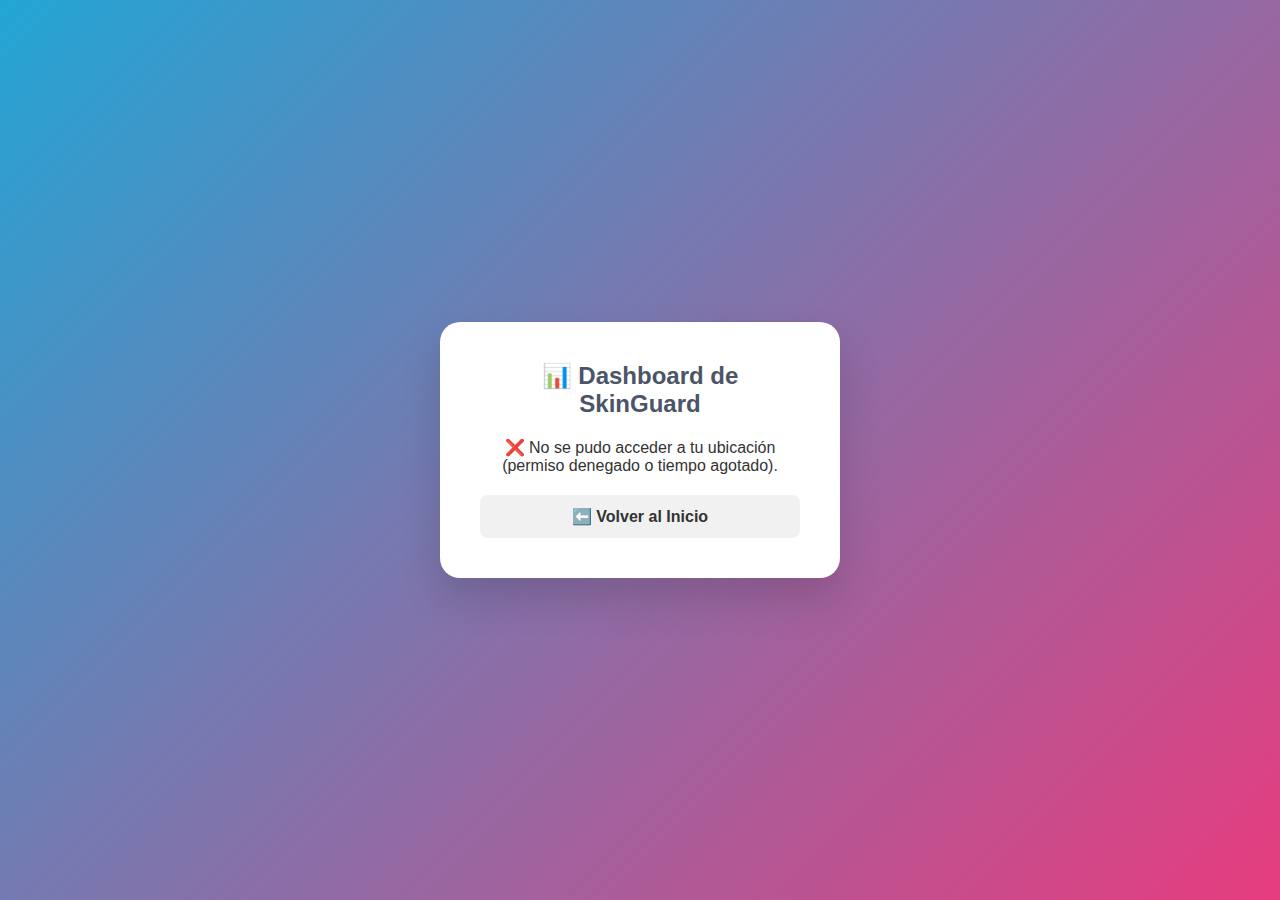
<file: dashboard.html>
<!DOCTYPE html>
<html lang="es">
<head>
  <meta charset="UTF-8" />
  <meta name="viewport" content="width=device-width, initial-scale=1.0"/>
  <title>Dashboard UV - SkinGuard</title>
  <link rel="stylesheet" href="style.css"/>
  <style>
    /* Tarjeta UV (mantiene look SkinGuard) */
    .uv-card{background:linear-gradient(135deg,#fff 0%,#f8fafc 100%);border-radius:20px;box-shadow:0 6px 20px rgba(0,0,0,.1);padding:30px;max-width:680px;margin:30px auto;text-align:center}
    .uv-header{display:flex;justify-content:space-between;align-items:center;background:linear-gradient(90deg,#e73c7e,#23a6d5);color:#fff;padding:15px 20px;border-radius:15px;font-weight:600}
    .uv-badge{background:rgba(255,255,255,.2);padding:6px 14px;border-radius:20px}
    .uv-body{margin-top:18px}
    .uv-level{height:14px;border-radius:8px;background:linear-gradient(90deg,#1ad37a,#ffe14a,#ff914d,#ff3b30,#8b00ff);position:relative;overflow:hidden}
    .uv-indicator{position:absolute;top:-4px;width:10px;height:22px;background:#2d3748;border-radius:3px;transition:left .45s ease}
    .uv-scale{display:flex;justify-content:space-between;font-size:.9rem;margin-top:12px;color:#555}
    .uv-warning{margin-top:12px;font-weight:700}
    .meta{margin-top:14px;color:#666;font-size:.92rem}
    .pill{display:inline-block;margin:6px 4px;padding:6px 10px;border-radius:999px;background:#edf2f7;color:#2d3748;font-size:.85rem}
  </style>
</head>
<body class="login-body">
  <div class="login-container">
    <h2>📊 Dashboard de SkinGuard</h2>
    <p id="status">Obteniendo tu ubicación…</p>

    <div id="uvCard" class="uv-card hidden">
      <div class="uv-header">
        <div>Índice UV – <span id="cityName">—</span></div>
        <div class="uv-badge" id="uvValue">UV —</div>
      </div>

      <div class="uv-body">
        <p id="uvStatus">Nivel de exposición: <strong>—</strong></p>

        <div class="uv-level">
          <div id="uvIndicator" class="uv-indicator" style="left:0%"></div>
        </div>

        <div class="uv-scale">
          <span>Bajo (1–2)</span><span>Moderado (3–5)</span><span>Alto (6–7)</span>
          <span>Muy alto (8–10)</span><span>Extremo (11+)</span>
        </div>

        <p id="uvAdvice" class="uv-warning">—</p>

        <div id="fitz" style="margin-top:6px"></div>

        <div class="meta" id="uvMeta">—</div>
      </div>
    </div>

    <button id="btnVolver" class="btn btn-secondary" style="margin-top:20px;width:100%">⬅️ Volver al Inicio</button>
  </div>

  <script>
    // ⚠️ API Key OpenUV proporcionada
    const OPENUV_KEY = "openuv-5d1bjjrmhrfa0nx-io";

    const statusEl = document.getElementById("status");
    const uvCard   = document.getElementById("uvCard");
    const cityName = document.getElementById("cityName");
    const uvValue  = document.getElementById("uvValue");
    const uvStatus = document.getElementById("uvStatus");
    const uvAdvice = document.getElementById("uvAdvice");
    const uvMeta   = document.getElementById("uvMeta");
    const uvInd    = document.getElementById("uvIndicator");
    const fitzBox  = document.getElementById("fitz");

    document.getElementById("btnVolver").addEventListener("click",()=>window.location.href="index.html");

    // Paso 1: geolocalización (lat, lon, alt)
    if (!navigator.geolocation){
      statusEl.textContent="❌ Tu navegador no soporta geolocalización.";
    }else{
      navigator.geolocation.getCurrentPosition(onGeoOK, onGeoErr, {enableHighAccuracy:true,timeout:15000,maximumAge:0});
    }

    async function onGeoOK(pos){
      const lat = +pos.coords.latitude.toFixed(6);
      const lng = +pos.coords.longitude.toFixed(6);
      // altitud puede venir null; si no viene, usamos 0
      const alt = (pos.coords.altitude!=null && !Number.isNaN(pos.coords.altitude)) ? Math.max(0, Math.min(10000, Math.round(pos.coords.altitude))) : 0;

      statusEl.textContent = `Ubicación detectada (${lat}, ${lng}${alt?`, alt ${alt} m`:''}). Obteniendo ciudad y UV…`;

      try {
        // Paso 2: ciudad real (Nominatim)
        const geoRes = await fetch(`https://nominatim.openstreetmap.org/reverse?lat=${lat}&lon=${lng}&format=json&zoom=10`);
        const geo = await geoRes.json();
        const city = geo?.address?.city || geo?.address?.town || geo?.address?.village || geo?.address?.state || "Ubicación";

        // Paso 3: OpenUV (usa lat, lng, alt)
        const uvRes = await fetch(`https://api.openuv.io/api/v1/uv?lat=${lat}&lng=${lng}&alt=${alt}`, {
          method:"GET",
          headers:{ "x-access-token": OPENUV_KEY, "Content-Type":"application/json" }
        });
        if(!uvRes.ok) throw new Error(`OpenUV HTTP ${uvRes.status}`);
        const uvJson = await uvRes.json();

        const uv        = Number(uvJson?.result?.uv ?? 0);
        const uvMax     = Number(uvJson?.result?.uv_max ?? 0);
        const uvTime    = uvJson?.result?.uv_time ? new Date(uvJson.result.uv_time) : null;
        const noonTime  = uvJson?.result?.uv_max_time ? new Date(uvJson.result.uv_max_time) : null;
        const fitz      = uvJson?.result?.safe_exposure_time || null;

        // Render
        renderUV({city, uv, uvMax, uvTime, noonTime, fitz, lat, lng, alt});
        statusEl.textContent = "";
        uvCard.classList.remove("hidden");
      } catch(err){
        console.error(err);
        statusEl.textContent = "❌ Error al obtener datos (ciudad o UV). Revisa conectividad y API Key.";
      }
    }

    function onGeoErr(err){
      console.error(err);
      statusEl.textContent = "❌ No se pudo acceder a tu ubicación (permiso denegado o tiempo agotado).";
    }

    function renderUV({city, uv, uvMax, uvTime, noonTime, fitz, lat, lng, alt}){
      // Encabezado
      cityName.textContent = city;
      uvValue.textContent  = `UV ${uv.toFixed(2)}`;

      // Posición del indicador (escala 0–15 → 0–100%)
      const pos = Math.min(uv / 15 * 100, 100);
      uvInd.style.left = `${pos}%`;

      // Nivel + recomendación adaptada
      const {levelLabel, color, advice} = uvPolicy(uv);
      uvStatus.innerHTML = `Nivel de exposición: <strong style="color:${color}">${levelLabel}</strong>`;
      uvAdvice.innerHTML = advice;

      // Tiempos Fitzpatrick si existen
      fitzBox.innerHTML = "";
      if (fitz){
        const rows = [
          ["I", fitz.st1],["II", fitz.st2],["III", fitz.st3],
          ["IV", fitz.st4],["V", fitz.st5],["VI", fitz.st6]
        ].filter(([_,v]) => v!=null);
        if (rows.length){
          const pills = rows.map(([k,v])=>`<span class="pill">Tipo ${k}: ${v} min</span>`).join("");
          fitzBox.innerHTML = `<div style="margin-top:8px">${pills}</div>`;
        }
      }

      // Meta
      const t1 = uvTime ? uvTime.toLocaleTimeString() : "—";
      const t2 = noonTime ? noonTime.toLocaleTimeString() : "—";
      uvMeta.innerHTML = `
        <span class="pill">Actualizado: ${t1}</span>
        <span class="pill">UV máx hoy: ${uvMax.toFixed(2)} (≈ ${t2})</span>
        <span class="pill">Altitud usada: ${alt} m</span>
      `;
    }

    // Política de recomendaciones por rango UV (adaptada)
    function uvPolicy(uv){
      let levelLabel, color, advice;
      if (uv <= 2){
        levelLabel = "Bajo ☘️"; color = "#10b981";
        advice = "Riesgo bajo. Usa SPF 15+, gafas si hay reflejos. Hidrátate.";
      } else if (uv <= 5){
        levelLabel = "Moderado 🕶️"; color = "#f59e0b";
        advice = "SPF 30+, gorra, gafas UV. Busca sombra entre 12–14 h si estás mucho tiempo fuera.";
      } else if (uv <= 7){
        levelLabel = "Alto 🧴"; color = "#fb923c";
        advice = "SPF 50+, reaplica cada 2 h. Evita exposición prolongada de 11–15 h. Ropa de manga larga si es posible.";
      } else if (uv <= 10){
        levelLabel = "Muy alto ☀️"; color = "#ef4444";
        advice = "Riesgo alto de daño. Evita sol directo 10–15 h. Ropa UV, sombrero de ala ancha y gafas categoría 3/4.";
      } else {
        levelLabel = "Extremo 🔥"; color = "#7c3aed";
        advice = "⚠️ Protección máxima: SPF 50+ cada 2 h, sombra total 10–16 h, ropa UV, cuello y orejas cubiertos.";
      }
      return {levelLabel, color, advice};
    }
  </script>
</body>
</html>
</file>
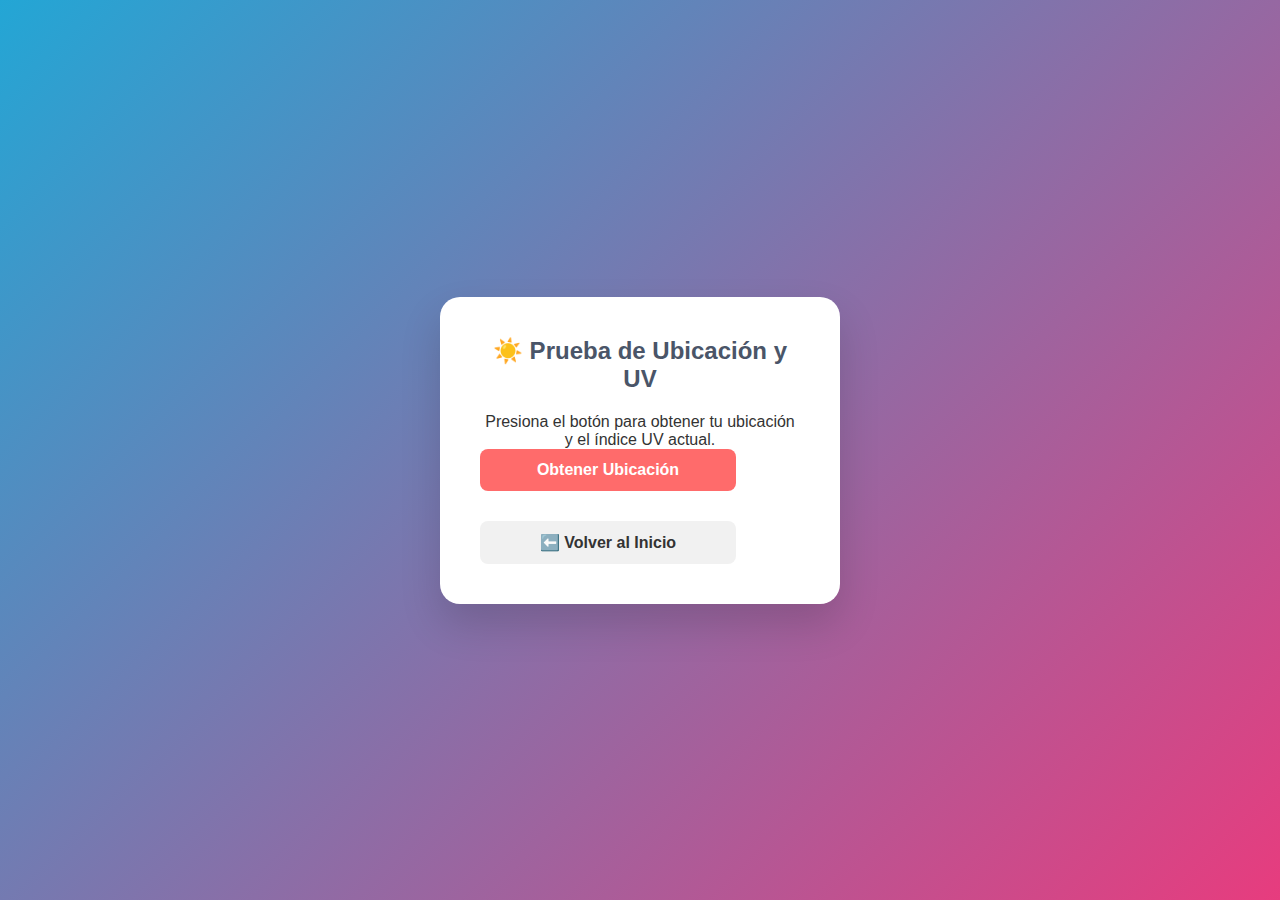
<file: indiceuv.html>
<!DOCTYPE html>
<html lang="es">
<head>
  <meta charset="UTF-8" />
  <meta name="viewport" content="width=device-width, initial-scale=1.0" />
  <title>Prueba de Ubicación y UV - SkinGuard</title>
  <link rel="stylesheet" href="style.css" />
</head>

<body class="login-body">
  <div class="login-container">
    <h2>☀️ Prueba de Ubicación y UV</h2>
    <p id="estado">Presiona el botón para obtener tu ubicación y el índice UV actual.</p>

    <button id="getLocationBtn" class="btn btn-primary">Obtener Ubicación</button>

    <div id="resultado" style="margin-top: 20px; text-align: center;"></div>

    <button id="volverBtn" class="btn btn-secondary" style="margin-top: 30px;">
      ⬅️ Volver al Inicio
    </button>
  </div>

  <script>
    const estado = document.getElementById("estado");
    const resultado = document.getElementById("resultado");

    // ⚙️ Tu API Key personal de OpenUV (la obtienes desde tu cuenta)
    const OPENUV_KEY = "openuv-5d1bjjrmhrfa0nx-io"; // <--- Reemplázala con tu key real

    // 🧭 Obtener ubicación del usuario
    document.getElementById("getLocationBtn").addEventListener("click", () => {
      if (!navigator.geolocation) {
        estado.textContent = "Tu navegador no soporta geolocalización.";
        return;
      }

      estado.textContent = "📡 Obteniendo ubicación...";

      navigator.geolocation.getCurrentPosition(
        async (pos) => {
          const lat = pos.coords.latitude.toFixed(6);
          const lon = pos.coords.longitude.toFixed(6);

          estado.textContent = `Ubicación detectada correctamente ✅`;

          resultado.innerHTML = `
            <p><strong>Latitud:</strong> ${lat}</p>
            <p><strong>Longitud:</strong> ${lon}</p>
            <p>Consultando índice UV...</p>
          `;

          // 🔆 Llamar a la API de OpenUV
          try {
            const response = await fetch(`https://api.openuv.io/api/v1/uv?lat=${lat}&lng=${lon}`, {
              headers: {
                "x-access-token": OPENUV_KEY
              }
            });

            if (!response.ok) {
              throw new Error(`Error HTTP ${response.status}`);
            }

            const data = await response.json();
            const uv = data.result.uv.toFixed(2);
            const uvMax = data.result.uv_max.toFixed(2);
            const uvTime = new Date(data.result.uv_time).toLocaleTimeString();

            resultado.innerHTML = `
              <p><strong>Latitud:</strong> ${lat}</p>
              <p><strong>Longitud:</strong> ${lon}</p>
              <hr>
              <p><strong>Índice UV actual:</strong> ${uv}</p>
              <p><strong>Máximo UV hoy:</strong> ${uvMax}</p>
              <p><small>Actualizado a las ${uvTime}</small></p>
            `;
          } catch (err) {
            console.error("Error al consultar OpenUV:", err);
            resultado.innerHTML += `<p style="color:red;">⚠️ Error al obtener el índice UV.</p>`;
          }
        },
        (err) => {
          estado.textContent = "No se pudo obtener la ubicación.";
          console.error("Error de geolocalización:", err);
        }
      );
    });

    // 🔙 Volver al inicio
    document.getElementById("volverBtn").addEventListener("click", () => {
      window.location.href = "index.html";
    });
  </script>
</body>
</html>
</file>
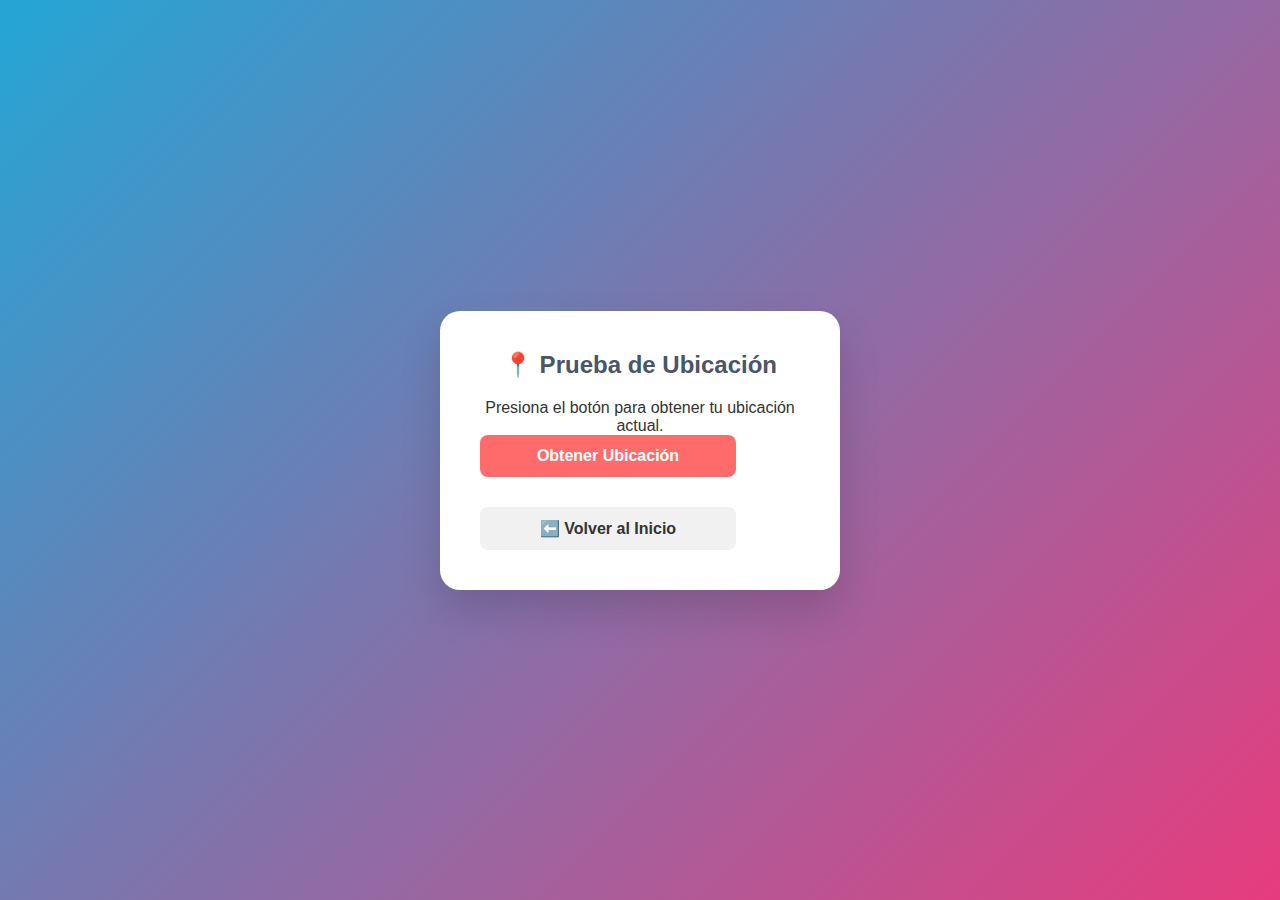
<file: ubicacion.html>
<!DOCTYPE html>
<html lang="es">
<head>
  <meta charset="UTF-8">
  <meta name="viewport" content="width=device-width, initial-scale=1.0">
  <title>Prueba de Ubicación - SkinGuard</title>
  <link rel="stylesheet" href="style.css">
</head>

<body class="login-body">
  <div class="login-container">
    <h2>📍 Prueba de Ubicación</h2>
    <p id="estado">Presiona el botón para obtener tu ubicación actual.</p>
    <button id="getLocationBtn" class="btn btn-primary">Obtener Ubicación</button>

    <div id="resultado" style="margin-top:20px; text-align:center;"></div>

    <button id="volverBtn" class="btn btn-secondary" style="margin-top:30px;">⬅️ Volver al Inicio</button>
  </div>

  <script>
    const estado = document.getElementById("estado");
    const resultado = document.getElementById("resultado");

    document.getElementById("getLocationBtn").addEventListener("click", () => {
      if (!navigator.geolocation) {
        estado.textContent = "Tu navegador no soporta la geolocalización.";
        return;
      }

      estado.textContent = "Obteniendo coordenadas, espera un momento...";

      navigator.geolocation.getCurrentPosition(
        (pos) => {
          const lat = pos.coords.latitude.toFixed(6);
          const lon = pos.coords.longitude.toFixed(6);
          estado.textContent = "Ubicación obtenida correctamente ✅";
          resultado.innerHTML = `
            <p><strong>Latitud:</strong> ${lat}</p>
            <p><strong>Longitud:</strong> ${lon}</p>
          `;
        },
        (err) => {
          switch (err.code) {
            case err.PERMISSION_DENIED:
              estado.textContent = "Permiso denegado. Activa la ubicación.";
              break;
            case err.POSITION_UNAVAILABLE:
              estado.textContent = "Información de ubicación no disponible.";
              break;
            case err.TIMEOUT:
              estado.textContent = "Tiempo de espera agotado.";
              break;
            default:
              estado.textContent = "Error desconocido al obtener la ubicación.";
          }
        }
      );
    });

    // Botón para volver al inicio
    document.getElementById("volverBtn").addEventListener("click", () => {
      window.location.href = "index.html";
    });
  </script>
</body>
</html>
</file>
<file: style.css>
* {
    margin: 0;
    padding: 0;
    box-sizing: border-box;
}

body {
    font-family: 'Segoe UI', Tahoma, Geneva, Verdana, sans-serif;
    background: linear-gradient(135deg, #e73c7e 0%, #23a6d5 100%);
    min-height: 100vh;
    display: flex;
    flex-direction: column;
    align-items: center;
    padding: 20px;
    color: #333;
}

.container {
    background: white;
    border-radius: 20px;
    box-shadow: 0 20px 40px rgba(0, 0, 0, 0.1);
    padding: 40px;
    max-width: 800px;
    width: 100%;
    margin: 20px 0;
}

h1 {
    color: #4a5568;
    font-size: 2.5rem;
    margin-bottom: 10px;
    text-align: center;
    background: linear-gradient(45deg, #e73c7e, #23a6d5);
    -webkit-background-clip: text;
    -webkit-text-fill-color: transparent;
    background-clip: text;
}

.subtitle {
    text-align: center;
    color: #718096;
    margin-bottom: 40px;
    font-size: 1.1rem;
}

.upload-section {
    display: flex;
    flex-direction: column;
    gap: 20px;
    margin-bottom: 30px;
}

.upload-buttons {
    display: flex;
    gap: 15px;
    justify-content: center;
    flex-wrap: wrap;
}

.btn {
    padding: 15px 30px;
    border: none;
    border-radius: 12px;
    font-size: 1rem;
    font-weight: 600;
    cursor: pointer;
    transition: all 0.3s ease;
    display: flex;
    align-items: center;
    gap: 10px;
    min-width: 160px;
    justify-content: center;
}

.btn-primary {
    background: linear-gradient(45deg, #ff6b6b, #ee5a52);
    color: white;
}

.btn:hover {
    transform: translateY(-2px);
    box-shadow: 0 10px 20px rgba(0, 0, 0, 0.2);
}

.btn:disabled {
    opacity: 0.6;
    cursor: not-allowed;
    transform: none;
}

.file-input {
    display: none;
}

.preview-section {
    display: flex;
    justify-content: center;
    margin: 30px 0;
}

.image-container {
    position: relative;
    border: 3px dashed #a0aec0;
    border-radius: 15px;
    padding: 20px;
    min-height: 300px;
    min-width: 300px;
    display: flex;
    align-items: center;
    justify-content: center;
    background: #f8fafc;
    transition: all 0.3s ease;
}

.image-container.has-image {
    border-color: #23a6d5;
    background: white;
}

#previewImage {
    max-width: 100%;
    max-height: 300px;
    border-radius: 10px;
    box-shadow: 0 10px 20px rgba(0, 0, 0, 0.1);
}

.placeholder-text {
    color: #a0aec0;
    font-size: 1.1rem;
    text-align: center;
}

.result-section {
    background: linear-gradient(135deg, #f8fafc 0%, #e2e8f0 100%);
    border-radius: 15px;
    padding: 30px;
    margin-top: 30px;
}

.result-title {
    font-size: 1.5rem;
    color: #2d3748;
    margin-bottom: 20px;
    text-align: center;
}

.prediction-result {
    font-size: 1.3rem;
    text-align: center;
    padding: 20px;
    border-radius: 10px;
    font-weight: 600;
}

.result-benign {
    background: linear-gradient(135deg, #d4edda 0%, #a3d977 100%);
    color: #155724;
}

.result-malignant {
    background: linear-gradient(135deg, #f8d7da 0%, #f5c6cb 100%);
    color: #721c24;
}

.result-waiting {
    background: linear-gradient(135deg, #e2e8f0 0%, #cbd5e0 100%);
    color: #4a5568;
}

.confidence-bar {
    width: 100%;
    height: 10px;
    background: #e2e8f0;
    border-radius: 5px;
    margin-top: 15px;
    overflow: hidden;
}

.confidence-fill {
    height: 100%;
    border-radius: 5px;
    transition: width 0.5s ease;
}

.loading {
    display: inline-block;
    width: 20px;
    height: 20px;
    border: 3px solid #f3f3f3;
    border-top: 3px solid #23a6d5;
    border-radius: 50%;
    animation: spin 1s linear infinite;
}

@keyframes spin {
    0% { transform: rotate(0deg); }
    100% { transform: rotate(360deg); }
}

.status-indicator {
    position: fixed;
    top: 20px;
    right: 20px;
    padding: 10px 20px;
    border-radius: 25px;
    font-weight: 600;
    box-shadow: 0 4px 12px rgba(0, 0, 0, 0.15);
}

.status-loading {
    background: #fff3cd;
    color: #856404;
}

.status-ready {
    background: #d4edda;
    color: #155724;
}

.status-error {
    background: #f8d7da;
    color: #721c24;
}

.hidden {
    display: none !important;
}

@media (max-width: 768px) {
    .container {
        padding: 20px;
        margin: 10px;
    }

    h1 {
        font-size: 2rem;
    }

    .upload-buttons {
        flex-direction: column;
        align-items: center;
    }

    .btn {
        width: 100%;
        max-width: 300px;
    }
}

/* LOGIN PAGE */
.login-body {
  background: linear-gradient(135deg, #23a6d5, #e73c7e);
  min-height: 100vh;
  display: flex;
  justify-content: center;
  align-items: center;
}

.login-container {
  background: white;
  border-radius: 20px;
  box-shadow: 0 20px 40px rgba(0,0,0,0.15);
  padding: 40px;
  width: 100%;
  max-width: 400px;
  text-align: center;
}

.login-container h2 {
  margin-bottom: 20px;
  color: #4a5568;
}

.login-container input {
  width: 100%;
  padding: 12px;
  margin: 10px 0;
  border-radius: 8px;
  border: 1px solid #ccc;
  font-size: 1rem;
}

.login-logo {
  width: 200px;
  margin-bottom: 20px;
}

.main-logo {
  display: block;
  margin: 0 auto 20px;
  width: 160px;
  border-radius: 50%;
}

/* ====== LOGIN BUTTON FIX ====== */
.login-container form {
  display: flex;
  flex-direction: column;
  align-items: center;   /* Centra horizontalmente */
  gap: 12px;             /* Espaciado entre inputs y botones */
}

.login-container input {
  width: 80%;
  padding: 12px;
  border-radius: 8px;
  border: 1px solid #ccc;
  font-size: 1rem;
  text-align: left;
  background-color: #f4f7ff;
}

.login-container .btn {
  width: 80%;
  padding: 12px;
  font-size: 1rem;
  border-radius: 8px;
  font-weight: 600;
  cursor: pointer;
  border: none;
  transition: all 0.3s ease;
}

.btn-primary {
  background: #ff6b6b;
  color: white;
}

.btn-primary:hover {
  background: #ee5a52;
  transform: translateY(-2px);
}

.btn-secondary {
  background: #f1f1f1;
  color: #333;
}

.btn-secondary:hover {
  background: #e2e2e2;
}

/* ====== FIX: Centrar botón "Crear Cuenta" ====== */
.login-container p {
  text-align: center;
}

.login-container p button {
  display: block;
  margin: 10px auto 0 auto;  /* centra horizontalmente */
  width: 80%;
  padding: 12px;
  border-radius: 8px;
  border: none;
  font-size: 1rem;
  font-weight: 600;
  cursor: pointer;
  transition: all 0.3s ease;
}

.login-container p button.btn-secondary {
  background: #f1f1f1;
  color: #333;
}

.login-container p button.btn-secondary:hover {
  background: #e2e2e2;
}
</file>
